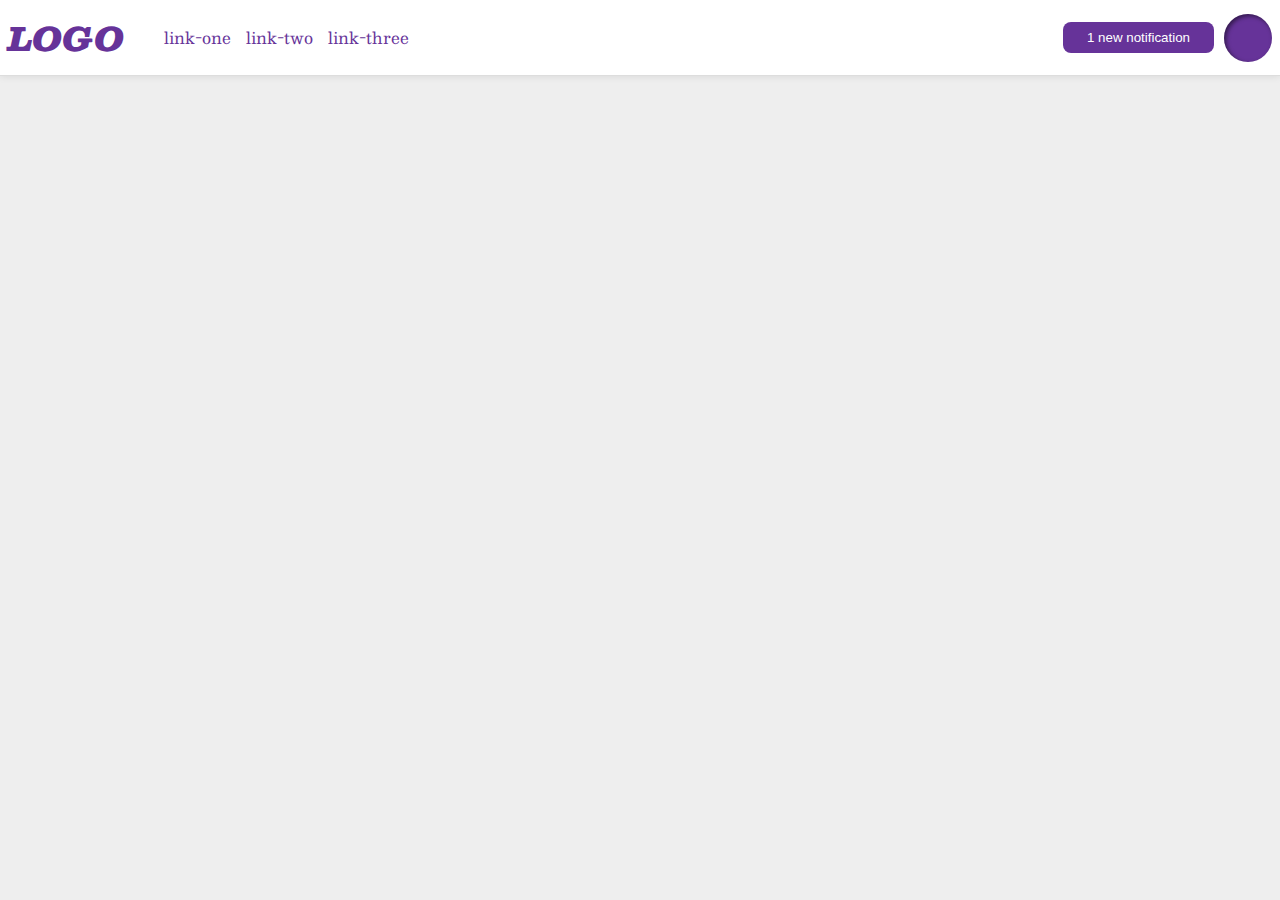
<file: foundations/flex/03-flex-header-2/index.html>
<!DOCTYPE html>
<html lang="en">
  <head>
    <meta charset="UTF-8">
    <meta http-equiv="X-UA-Compatible" content="IE=edge">
    <meta name="viewport" content="width=device-width, initial-scale=1.0">
    <title>Flex Header 2</title>
    <link rel="stylesheet" href="style.css">
  </head>
  <body>
    
      <div class="header">
          <div class="logo">
            LOGO
          </div>
          <ul class="links">
            <li><a href="https://google.com">link-one</a></li>
            <li><a href="https://google.com">link-two</a></li>
            <li><a href="https://google.com">link-three</a></li>
          </ul>
          <button class="notifications">
            1 new notification
          </button>
          <div class="profile-image"></div>
        </div>
      </div>
  </body>
</html>
</file>
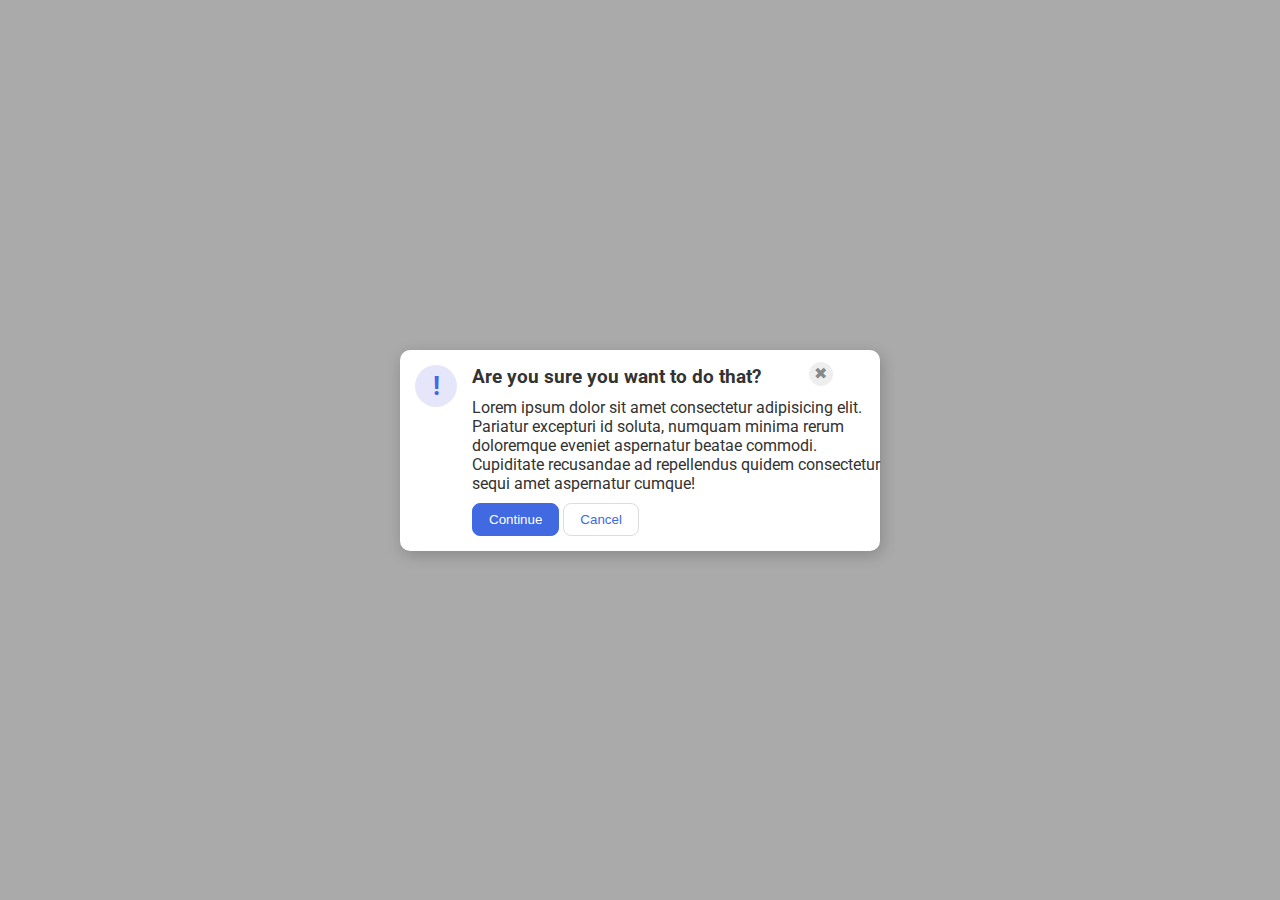
<file: foundations/flex/05-flex-modal/index.html>
<!DOCTYPE html>
<html lang="en">
  <head>
    <meta charset="UTF-8">
    <meta http-equiv="X-UA-Compatible" content="IE=edge">
    <meta name="viewport" content="width=device-width, initial-scale=1.0">
    <link rel="stylesheet" href="style.css">
    <title>Modal</title>
  </head>
  <body>
    <div class="modal">
      <div class="left">
        <div class="icon">!</div>
      </div>
      <div class="right">
        <div class="top">
          <div class="header">Are you sure you want to do that?</div>
          <button class="close-button">✖</button>
        </div>
        <div class="content">
          <div class="text">Lorem ipsum dolor sit amet consectetur adipisicing elit. Pariatur excepturi id soluta, numquam minima rerum doloremque eveniet aspernatur beatae commodi. Cupiditate recusandae ad repellendus quidem consectetur sequi amet aspernatur cumque!</div>
          <div class="buttons">
            <button class="continue">Continue</button>
            <button class="cancel">Cancel</button>
          </div>
        </div>
      </div>
    </div>
  </body>
</html>
</file>
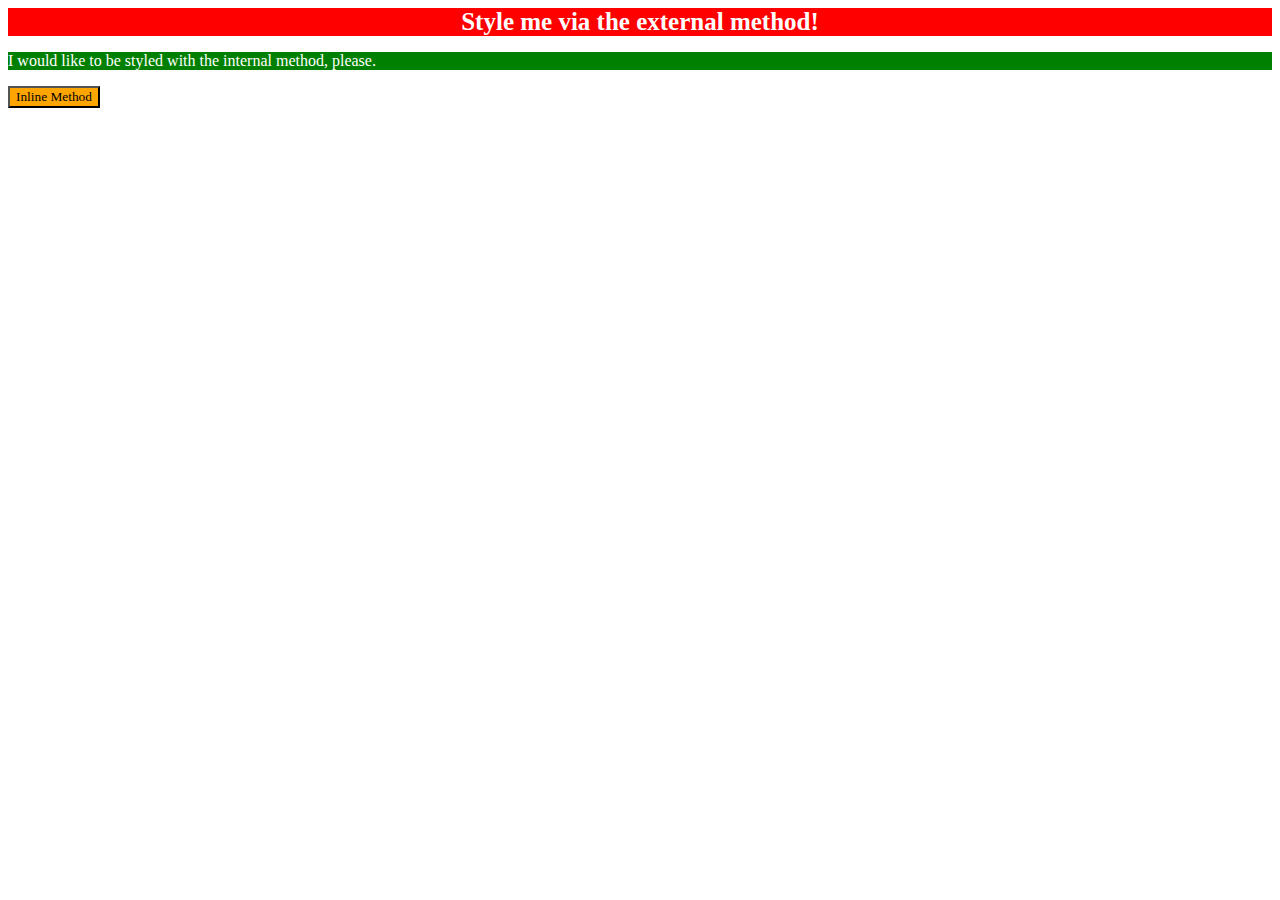
<file: foundations/intro-to-css/01-css-methods/index.html>
<!DOCTYPE html>
<html lang="en">
  <head>
    <link rel="stylesheet" href="styles.css" >
    <meta charset="UTF-8">
    <meta http-equiv="X-UA-Compatible" content="IE=edge">
    <meta name="viewport" content="width=device-width, initial-scale=1.0">
    <title>Methods for Adding CSS</title>

    <!--Interal CSS Method -->
    <style>
      p {
        background-color: green;
        color: white;
      }
    </style>

  </head>
  <body>
    <div>Style me via the external method!</div>
    <p>I would like to be styled with the internal method, please.</p>

    <!-- Inline CSS Method -->
    <button style="background-color: orange; font-family: 'Times New Roman', Times, serif;">Inline Method</button>
  </body>
</html>
</file>
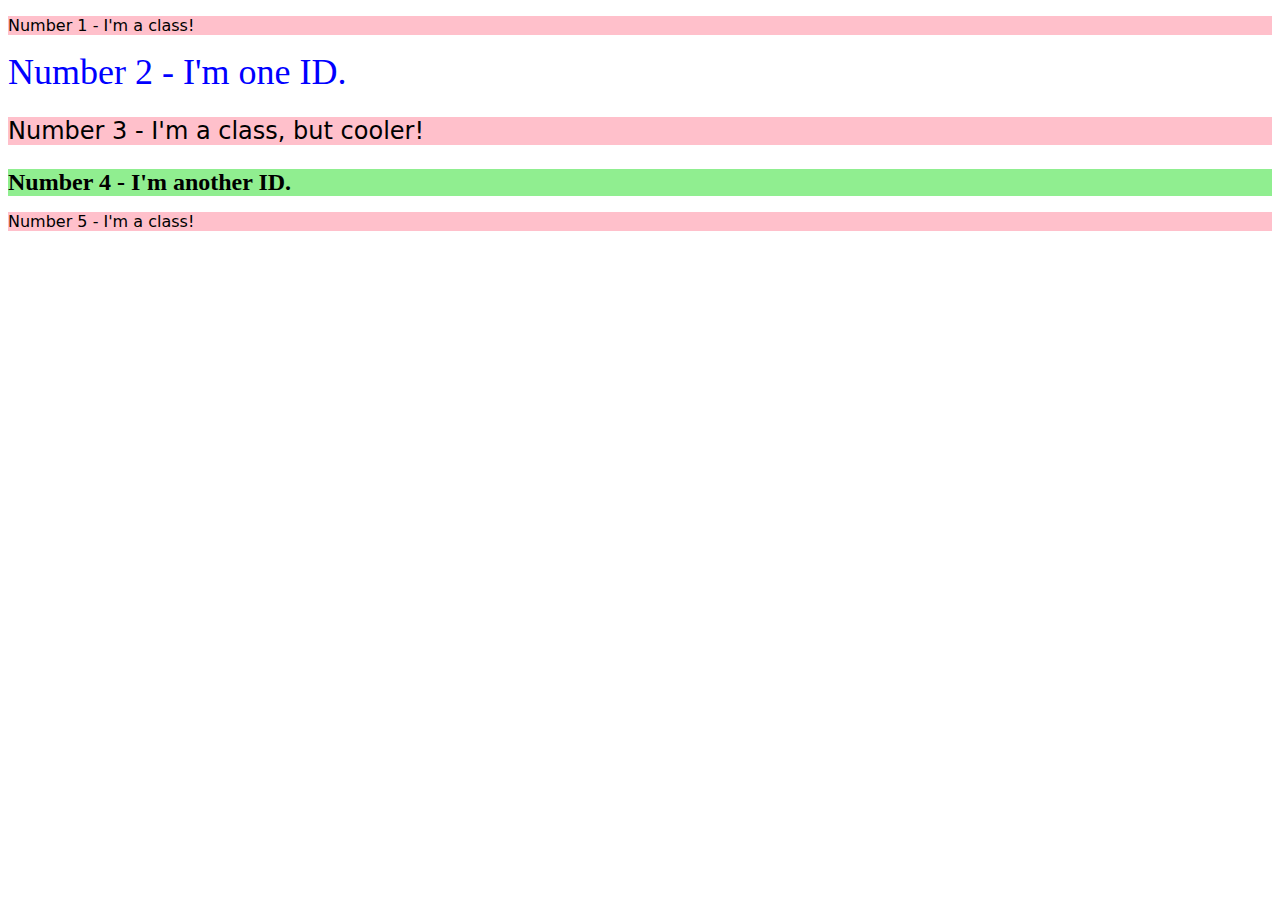
<file: foundations/intro-to-css/02-class-id-selectors/index.html>
<!DOCTYPE html>
<html lang="en">
  <head>
    <meta charset="UTF-8">
    <meta http-equiv="X-UA-Compatible" content="IE=edge">
    <meta name="viewport" content="width=device-width, initial-scale=1.0">
    <title>Class and ID Selectors</title>
    <link rel="stylesheet" href="style.css">
  </head>
  <body>
    <p class="odd">Number 1 - I'm a class!</p>
    <div ID="two">Number 2 - I'm one ID.</div>
    <p class="odd cooler">Number 3 - I'm a class, but cooler!</p>
    <div ID="four">Number 4 - I'm another ID.</div>
    <p class="odd">Number 5 - I'm a class!</p>
  </body>
</html>
</file>
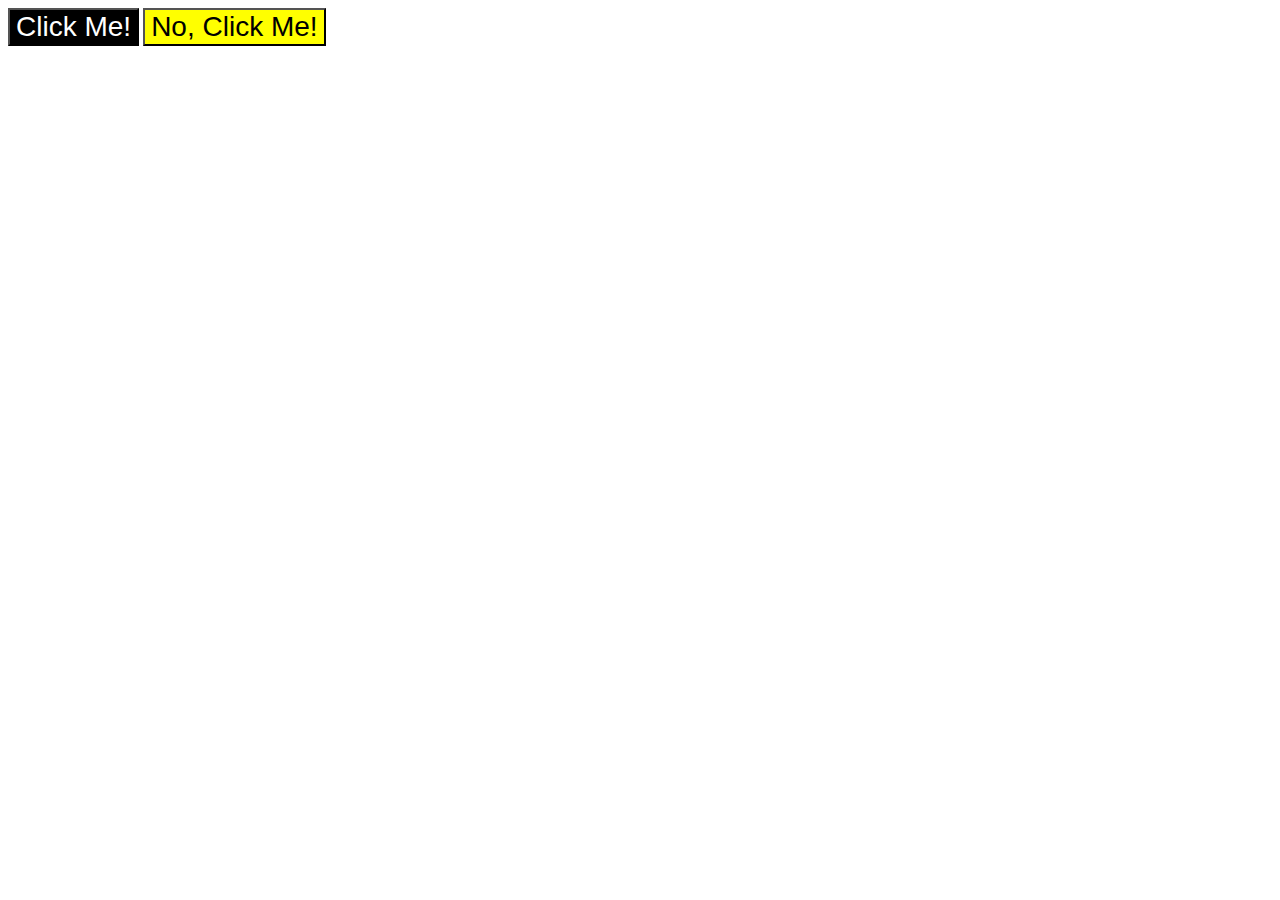
<file: foundations/intro-to-css/03-grouping-selectors/index.html>
<!DOCTYPE html>
<html lang="en">
  <head>
    <meta charset="UTF-8">
    <meta http-equiv="X-UA-Compatible" content="IE=edge">
    <meta name="viewport" content="width=device-width, initial-scale=1.0">
    <title>Grouping Selectors</title>
    <link rel="stylesheet" href="style.css">
  </head>
  <body>
    <button class="one">Click Me!</button>
    <button class="two">No, Click Me!</button>
  </body>
</html>
</file>
<file: foundations/flex/03-flex-header-2/style.css>
/* this is some magical font-importing.  
you'll learn about it later. */
@import url('https://fonts.googleapis.com/css2?family=Besley:ital,wght@0,400;1,900&display=swap');

body {
  margin: 0;
  background: #eee;
  font-family: Besley, serif;
}

.header {
  background: white;
  border-bottom: 1px solid #ddd;
  box-shadow: 0 0 8px rgba(0,0,0,.1);

  display:flex;
  justify-content: space-between;
  padding: 8px;

  align-items: center;
}

.profile-image {
  background: rebeccapurple;
  box-shadow: inset 2px 2px 4px rgba(0,0,0,.5);
  border-radius: 50%;
  width: 48px;
  height: 48px;

  
}

.logo {
  color: rebeccapurple;
  font-size: 32px;
  font-weight: 900;
  font-style: italic;
}

button {
  border: none;
  border-radius: 8px;
  background: rebeccapurple;
  color: white;
  padding: 8px 24px;

  margin: 10px;
}

a {
  /* this removes the line under our links */
  text-decoration: none;
  color: rebeccapurple;
  
}

ul {
  list-style-type: none;
  
  display:flex;
  flex: 1;
  gap: 15px;
}
</file>
<file: foundations/flex/05-flex-modal/style.css>
@import url('https://fonts.googleapis.com/css2?family=Roboto:wght@400;700&display=swap');

html, body {
  height: 100%;
}

body {
  font-family: Roboto, sans-serif;
  margin: 0;
  background: #aaa;
  color: #333;
  /* I'll give you this one for free lol */
  display: flex;
  align-items: center;
  justify-content: center;
}

.modal {
  background: white;
  width: 480px;
  border-radius: 10px;
  box-shadow: 2px 4px 16px rgba(0,0,0,.2);

  display: flex;
}


.top {
  display: flex;
  justify-content: space-between;
}

.header {
  font-weight: bold;
  font-size: larger;

  margin-top: 15px;
  margin-bottom: 10px;
}

.content {
  display: flex;
  flex-direction: column;
  gap: 10px;
  
}

.buttons {
  margin-bottom: 15px;
}

.icon {
  color: royalblue;
  font-size: 26px;
  font-weight: 700;
  background: lavender;
  width: 42px;
  height: 42px;
  border-radius: 50%;
  display: flex;
  align-items: center;
  justify-content: center;

  margin: 15px;
  flex-shrink: 0;
  
}

.close-button {
  background: #eee;
  border-radius: 50%;
  color: #888;
  font-weight: 400;
  font-size: 16px;
  height: 24px;
  width: 24px;
  display: flex;
  align-items: center;
  justify-content: center;
  border: 1px solid #eee;
  padding: 0;

  margin: auto;

}

button {
  cursor: pointer;
  padding: 8px 16px;
  border-radius: 8px;
}

button.continue {
  background: royalblue;
  border: 1px solid royalblue;
  color: white;
}

button.cancel {
  background: white;
  border: 1px solid #ddd;
  color: royalblue;
}
</file>
<file: foundations/intro-to-css/01-css-methods/styles.css>
/* External CSS Method*/
div {
    background-color: red;
    color: white;
    text-align: center;
    font-weight: bolder;
    font-size: 25px;
}
</file>
<file: foundations/intro-to-css/02-class-id-selectors/style.css>
.odd {
    background-color: pink;
    font-family:"Verdana", "DejaVu Sans", "sans-serif";
}

#two {
    color: blue;
    font-size: 36px;
}

.odd.cooler{
    font-size:24px;
}

#four {
    background-color: lightgreen;
    font-size: 24px;
    font-weight: bold;
}
</file>
<file: foundations/intro-to-css/03-grouping-selectors/style.css>
/* Using button as a selector could work too. */
.one,
.two {
    font-family: "Helvetica", "Times New Roman", "sans-serif";
    font-size: 28px;
}

.one {
    background-color: black;
    color: white;
}

.two {
    background-color: yellow;
}
</file>
